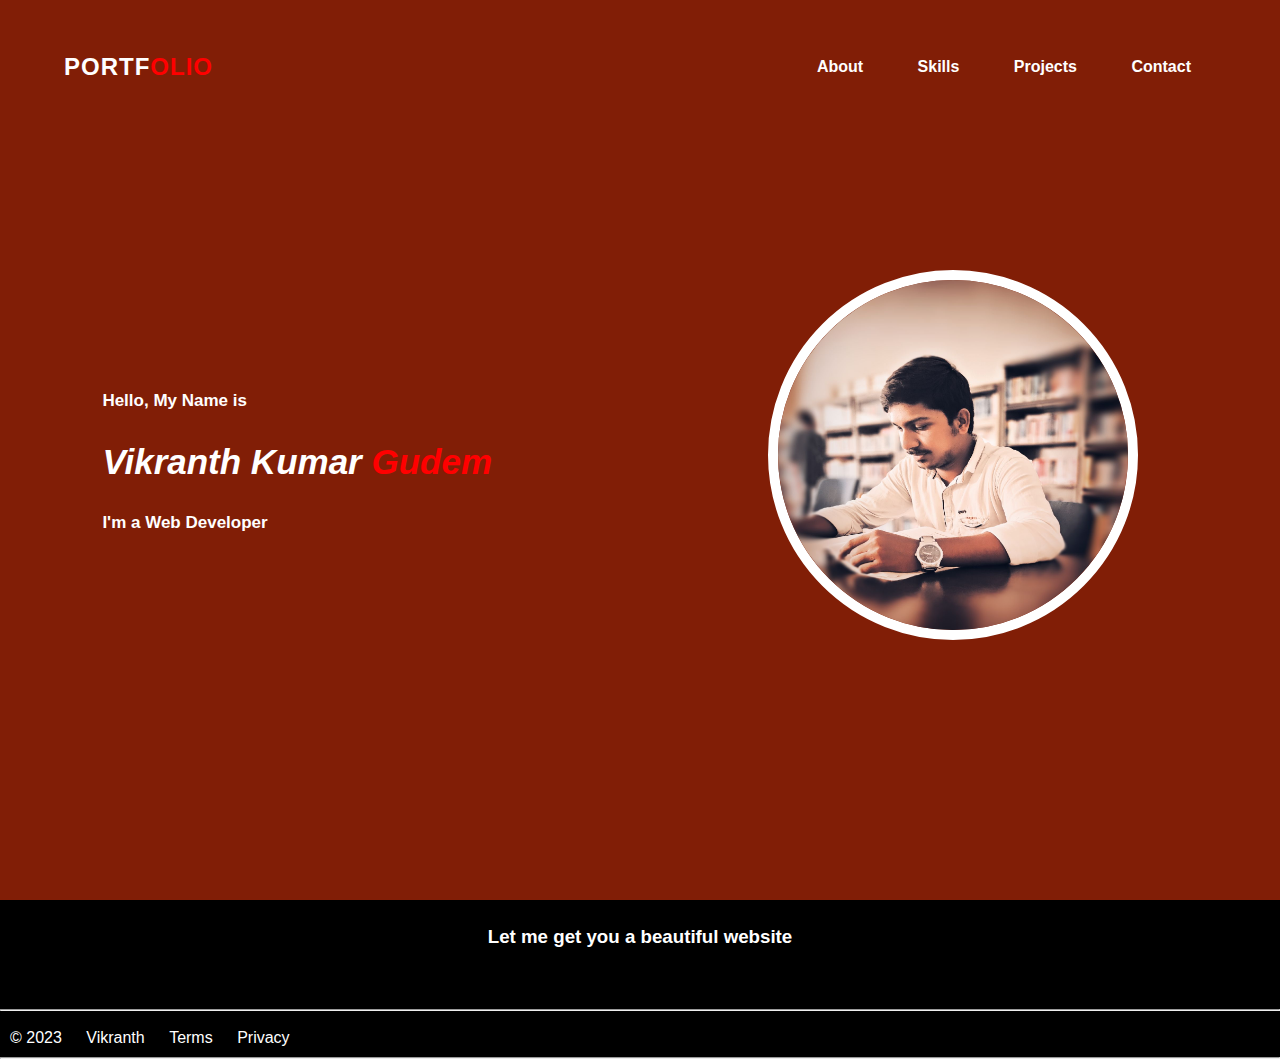
<file: index.html>
<!doctype html>
<html>

<head>
  <title>MY personal website</title>
  <link rel="stylesheet" href="style.css">
</head>

<body>
  <div class="hero">
    <nav>
      <h3 class="logo">PORTF<span>OLIO</span></h3>
      <ul>
        <li><a href="About.html" target="_self">About</a></li>
        <li><a href="Skills.html" target="_self">Skills</a></li>
        <li><a href="projects.html" target="_self">Projects</a></li>
        <li><a href="contact.html" target="_self">Contact</a></li>
      </ul>
    </nav>
    <div class="content">
      <h4>Hello, My Name is</h4>
      <h2>Vikranth Kumar <span>Gudem</span></h2>
      <h4>I'm a Web Developer</h4>
    </div>
    <div class="image">
      <img src="passphoto.jpg">
    </div>
  </div>

  <div class="hire">
    <h3>Let me get you a beautiful website</h3>
  </div>
  <div class="line">
    <br><br>
    <hr><br>
  </div>
  <footer class="footer">
    <p>&#169 2023 </p>
    <p>Vikranth</p>
    <p>Terms</p>
    <p>Privacy</p>
  </footer>
  <hr>
</body>

</html>
</file>
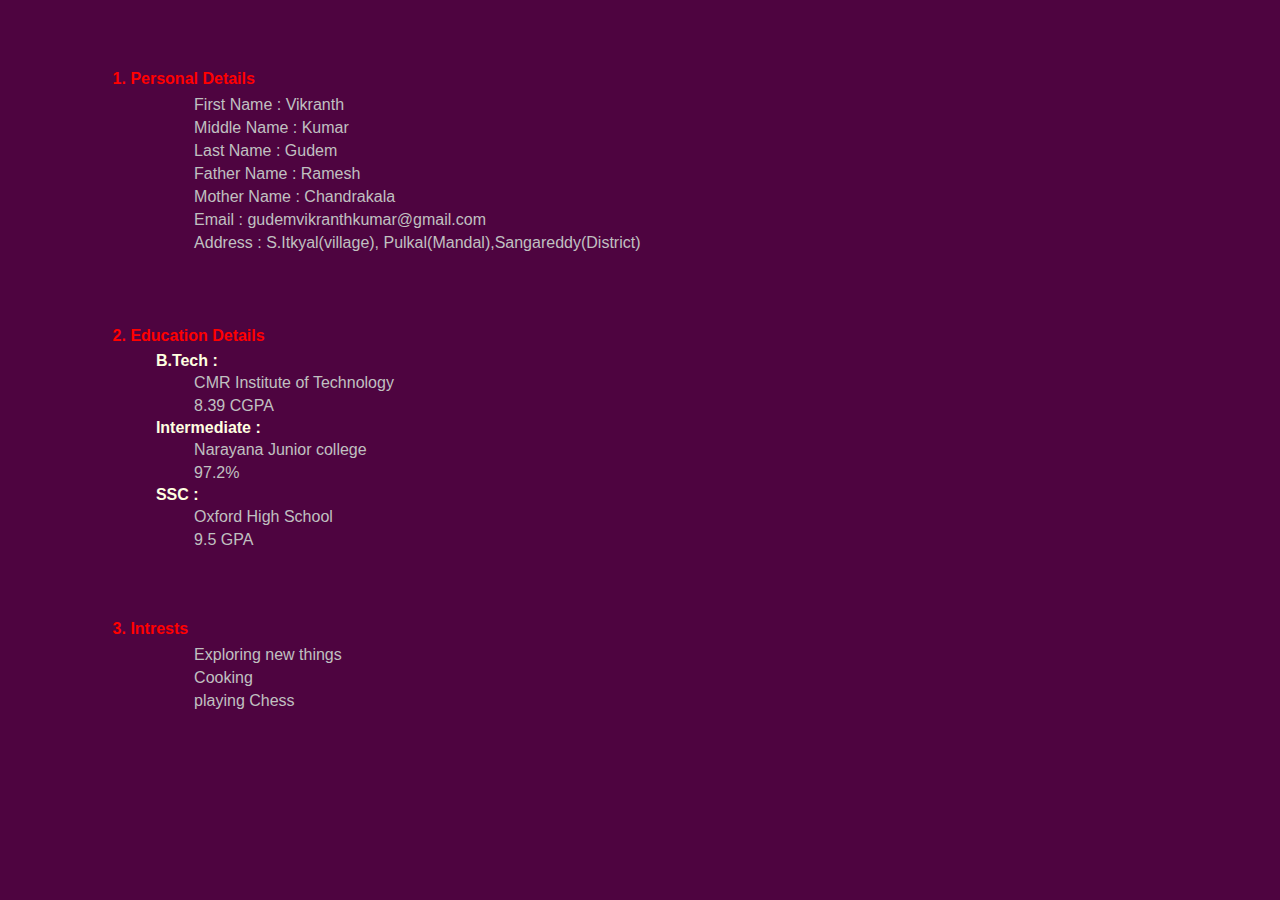
<file: About.html>
<!doctype html>
<html>

<head>
    <title>about me</title>
    <link rel="stylesheet" href="About.css">
</head>
</body>
<ol class="orderlist">
    <li>Personal Details</li>
        <p>First Name : Vikranth</p>
        <p>Middle Name : Kumar</p>
        <p>Last Name : Gudem</p>
        <p>Father Name : Ramesh</p>
        <p>Mother Name : Chandrakala</p>
        <p>Email : gudemvikranthkumar@gmail.com</p>
        <p>Address : S.Itkyal(village), Pulkal(Mandal),Sangareddy(District)</p>
        <p></p>
    <li>Education Details</li>
        <h4>B.Tech :</h4>
        <p>CMR Institute of Technology</p>
        <p>8.39 CGPA</p>
        <h4>Intermediate :</h4>
        <p>Narayana Junior college</p>
        <p>97.2%</p>
        <h4>SSC :</h4>
        <p>Oxford High School</p>
        <p>9.5 GPA</p>
    <li>Intrests</li>
        <p>Exploring new things</p>
        <p>Cooking</p>
        <p>playing Chess</p>
</ol>




</body>

</html>
</file>
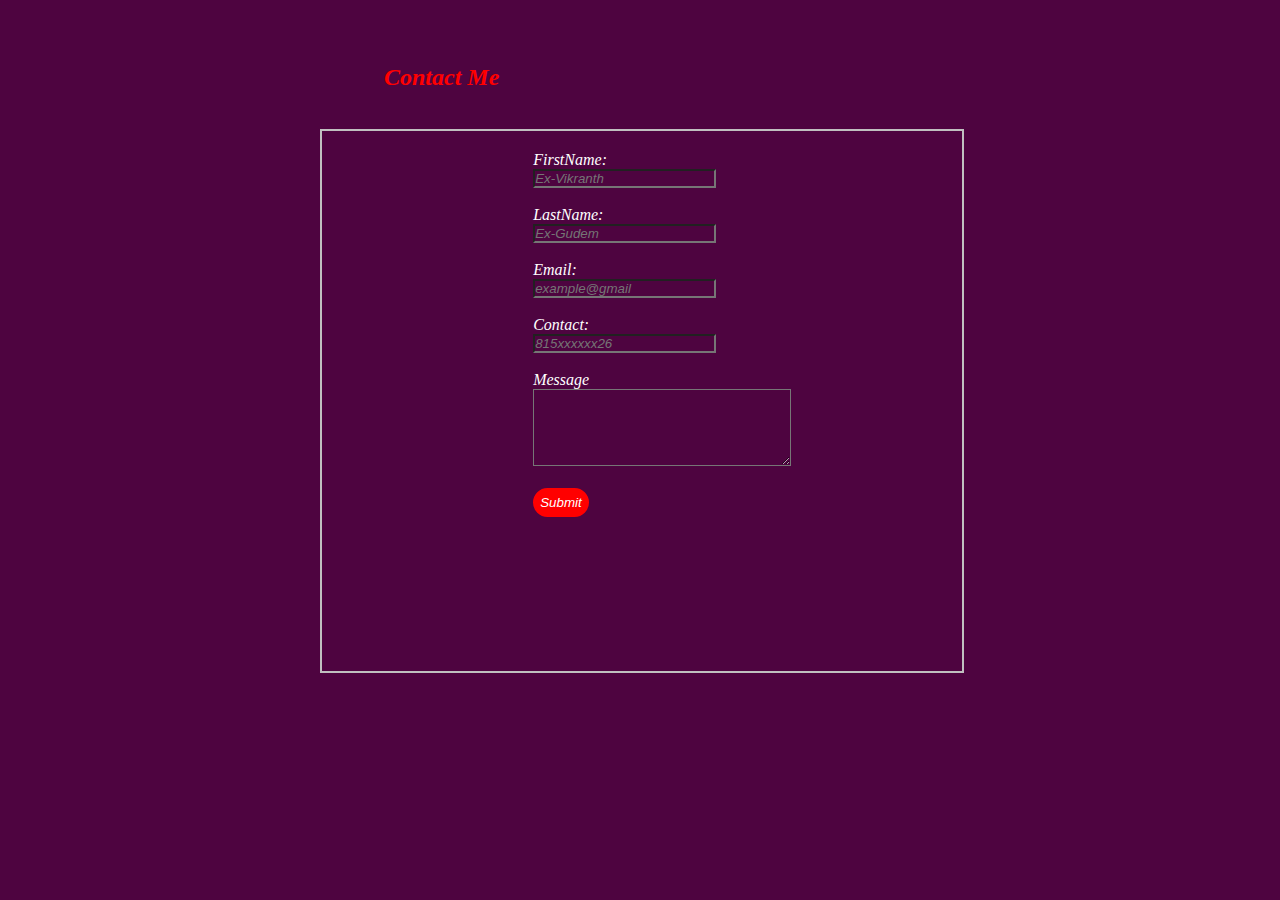
<file: contact.html>
<!doctype html>
<body>
    <title>contact</title>
    <link rel="stylesheet" href="contact.css">
</body>
<body>
    <h2>Contact Me</h2>
    <div class="contact">
        <form class="input">
            <label for="firtsname">FirstName: </label>
            <input type="text" placeholder="Ex-Vikranth"><br><br>
            <label for="lastname" >LastName:</label>
            <input type="text" placeholder="Ex-Gudem"><br><br>
            <label>Email:</label>
            <input type="email" placeholder="example@gmail"><br><br>
            <label>Contact:</label>
            <input type="contact" placeholder="815xxxxxx26"><br><br>
            <label for="textarea">Message</label><br>
            <textarea rows="5" cols="30"></textarea><br><br>
            <input class="btn" type="submit" value="Submit">
        </form>
    </div>
</body>
</file>
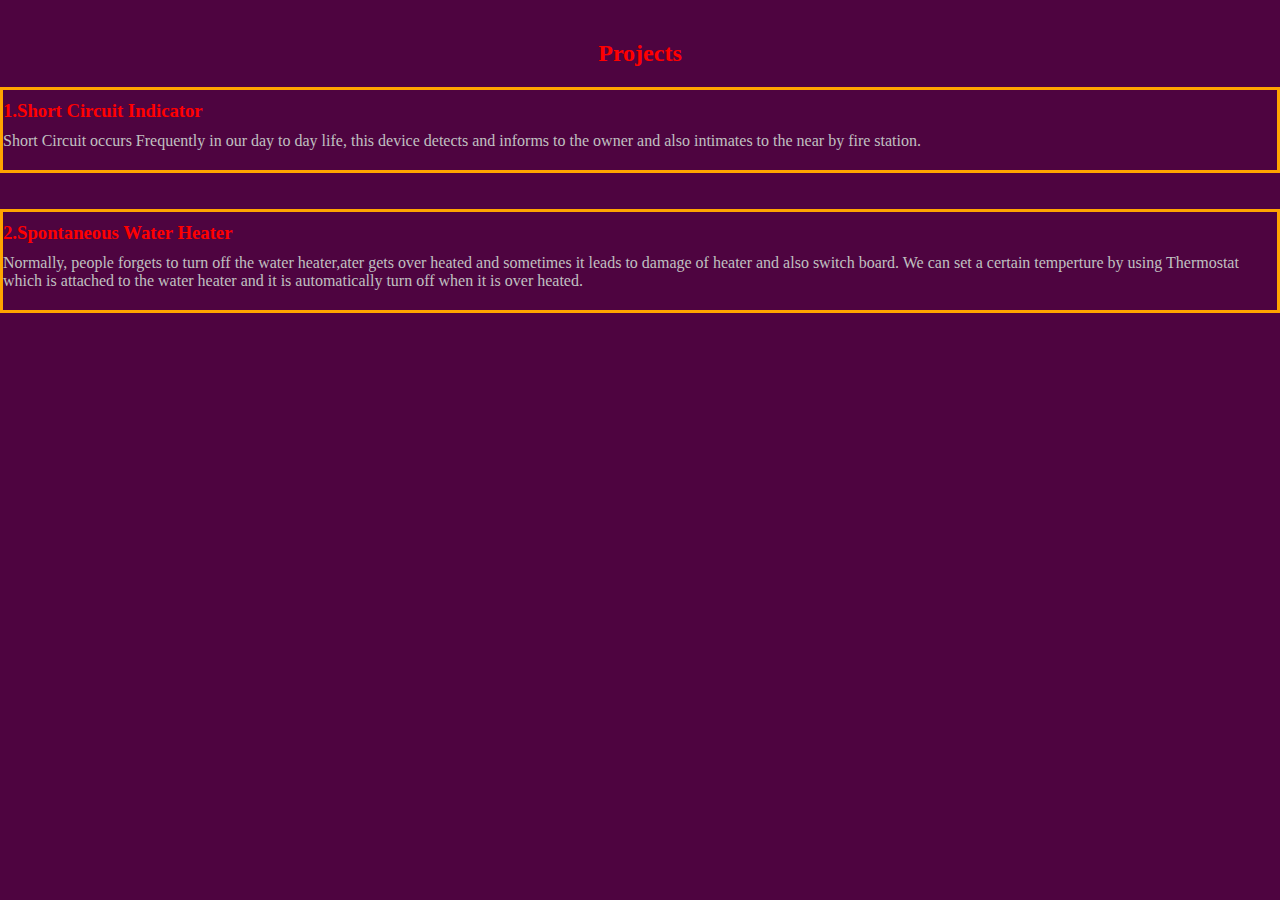
<file: projects.html>
<!doctype html>
<body>
    <title>Skills</title>
   <link rel="stylesheet" href="projects.css">
</body>
<head>
    <h2>Projects</h2>
    <div class="project1">
        <h3>1.Short Circuit Indicator</h3>
        <p>Short Circuit occurs Frequently in our day to day life, this device detects and informs to the owner and also intimates to the near by fire station.
        </p>
    </div>
    <br><br>
    <div class="project2">
        <h3>2.Spontaneous Water Heater</h3>
        <p>Normally, people forgets to turn off the water heater,ater gets over heated and sometimes it leads to damage of heater and also switch board.
            We can set a certain temperture by using Thermostat which is attached to the water heater and it is automatically turn off when it is over heated.
        </p>
    </div>
</head>
</file>
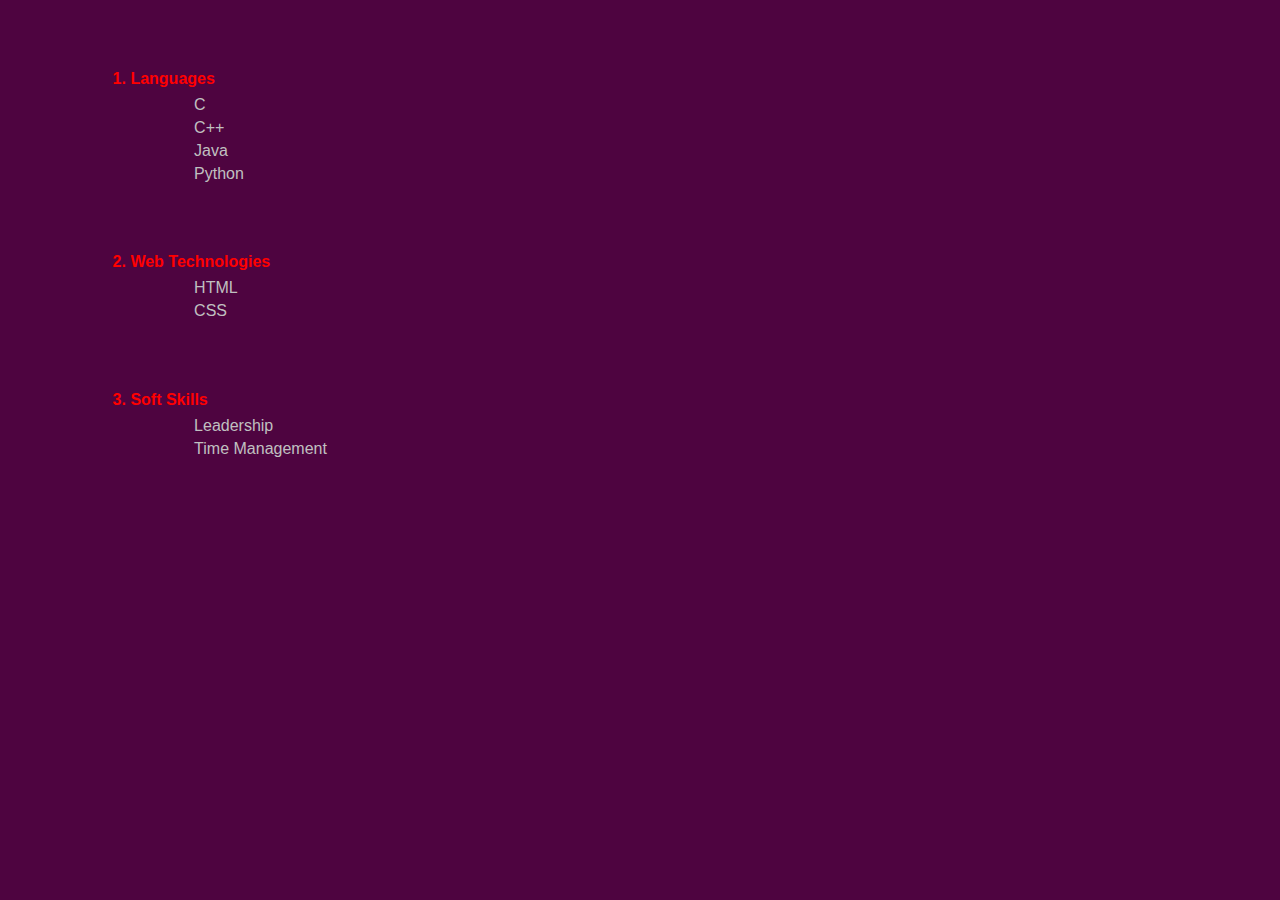
<file: Skills.html>
<!doctype html>

<head>
    <title>Skills</title>
    <link rel="stylesheet" href="About.css">
</head>

<body>
    <ol>
        <li>Languages</li>
        <p>C</p>
        <p>C++</p>
        <p>Java</p>
        <p>Python</p>
        <li>Web Technologies</li>
        <p>HTML</p>
        <p>CSS</p>
        <li>Soft Skills</li>
        <p>Leadership</p>
        <p>Time Management</p>


    </ol>
</body>

</html>
</file>
<file: style.css>
*{
    margin:0;
    padding:0;
    font-family:'josefin sans',sans-serif;

}
.hero{
    height:100vh;
    width:100%;
    background-color:rgb(129, 30, 6);
    background-size:cover;
}
nav{
    display:flex;
    align-items:center;
    justify-content:space-between;
    padding-top:30px;
    padding-left:5%;
    padding-right:5%;

}
.logo{
    color:white;
    font-size:24px;
    letter-spacing:1px;
    cursor:pointer;
}
span{
    color:red;
}
nav ul li{
    list-style-type:none;
    display:inline-block;
    padding:10px 25px;

}
nav ul li a{
    color:white;
    font-weight:bold;
    text-transform:capitalize;
    text-decoration:none;

}
nav ul li a:hover{
    color:red;
}
.content{
    position:absolute;
    top:40%;
    left:8%
}
h4{
    color:white;
    font-size:17px;
    padding:8% 0%;
}
h2{
    color:white;
    font-style:italic;
    font-size:35px
}
.image{
    position:absolute;
    top:30%;
    left:60%;

}
div img{
    width:350px;
    height:350px;
    border-radius:50%;
    border:10px solid white;
}
.hire {
    width:100%;
    height:100%;
    align-items:center;
    background-color:black;
    display:flex;
    justify-content:center;
    flex-direction:column;
}
div h3{
    color:white;
    padding:2% 0%;
}
.hire a{
    background-color:red;
    color:white;
    padding:5px 10px;
    border-radius:30px;
    font-weight:bold;
}
.hire a:hover{
    background-color:orange;
}
.line{
    background-color:black;
}
footer{
    background-color:black;

}
footer p {
    display:inline-block;
    color:white;
    padding-left:10px;
    padding-right:10px;
    padding-bottom:10px;
}
footer p:hover{
    color:red;
}
</file>
<file: About.css>
*{
    margin:1px;
    padding:0px;
    font-family:'josefin sans',sans-serif;
    background-color:rgb(78, 4, 64);
    padding-bottom:2%;

}
ol li{
    padding:5px 0px;
    margin-left:10%;
    color:red;
    font-weight:bold;
    margin-top:5%;

}
p{
    margin-left:15%;
    padding:2px 0%;
    color:silver;
}
h4{
    color:lightyellow;
    padding:1px 0px;
    margin-left:12%;
}
</file>
<file: contact.css>
*{
    margin:0px;
    padding:0px;
    font-style:italic;
    background-color:rgb(78, 4, 64);
}

.contact{
    position:absolute;
    width:50%;
    height:60%;
    border:2px solid silver;
    color:white;
    align-items:center;
    margin-top:3%;
    margin-left:25%
}
h2{
    margin-top:5%;
    margin-left:30%;
    color:red;
    font-weight:bold;
}
.input{
    padding:0px 30%;
    margin:3%;
    color:white;
    text-color:white;
}
.btn{
    border:2px solid red;
    background-color:red;
    color:white;
    border-radius:50px;
    padding:5px 5px;
}


input, select, textarea{
    color: white;
}
</file>
<file: projects.css>
*{
    margin:0;
    padding:0;
    font-family:italic;
    background-color:rgb(78, 4, 64);
}
h2{
    text-align:center;
    margin-top:20px;
    color:red;
    font-weight:bold;
    padding:20px 0px;
}
.project1{
    width:auto;
    height:auto;
    border:3px solid orange;
    color:white;
    padding:10px 0;


}
.project1 h3{
    color:red;
    font-weight:bold;

}
.project1 p{
    padding:10px 0px;
    color:silver;
}
.project2{
    width:auto;
    height:auto;
    border:3px solid orange;
    color:white;
    padding:10px 0;


}
.project2 h3{
    color:red;
    font-weight:bold;

}
.project2 p{
    padding:10px 0px;
    color:silver;
}
</file>
